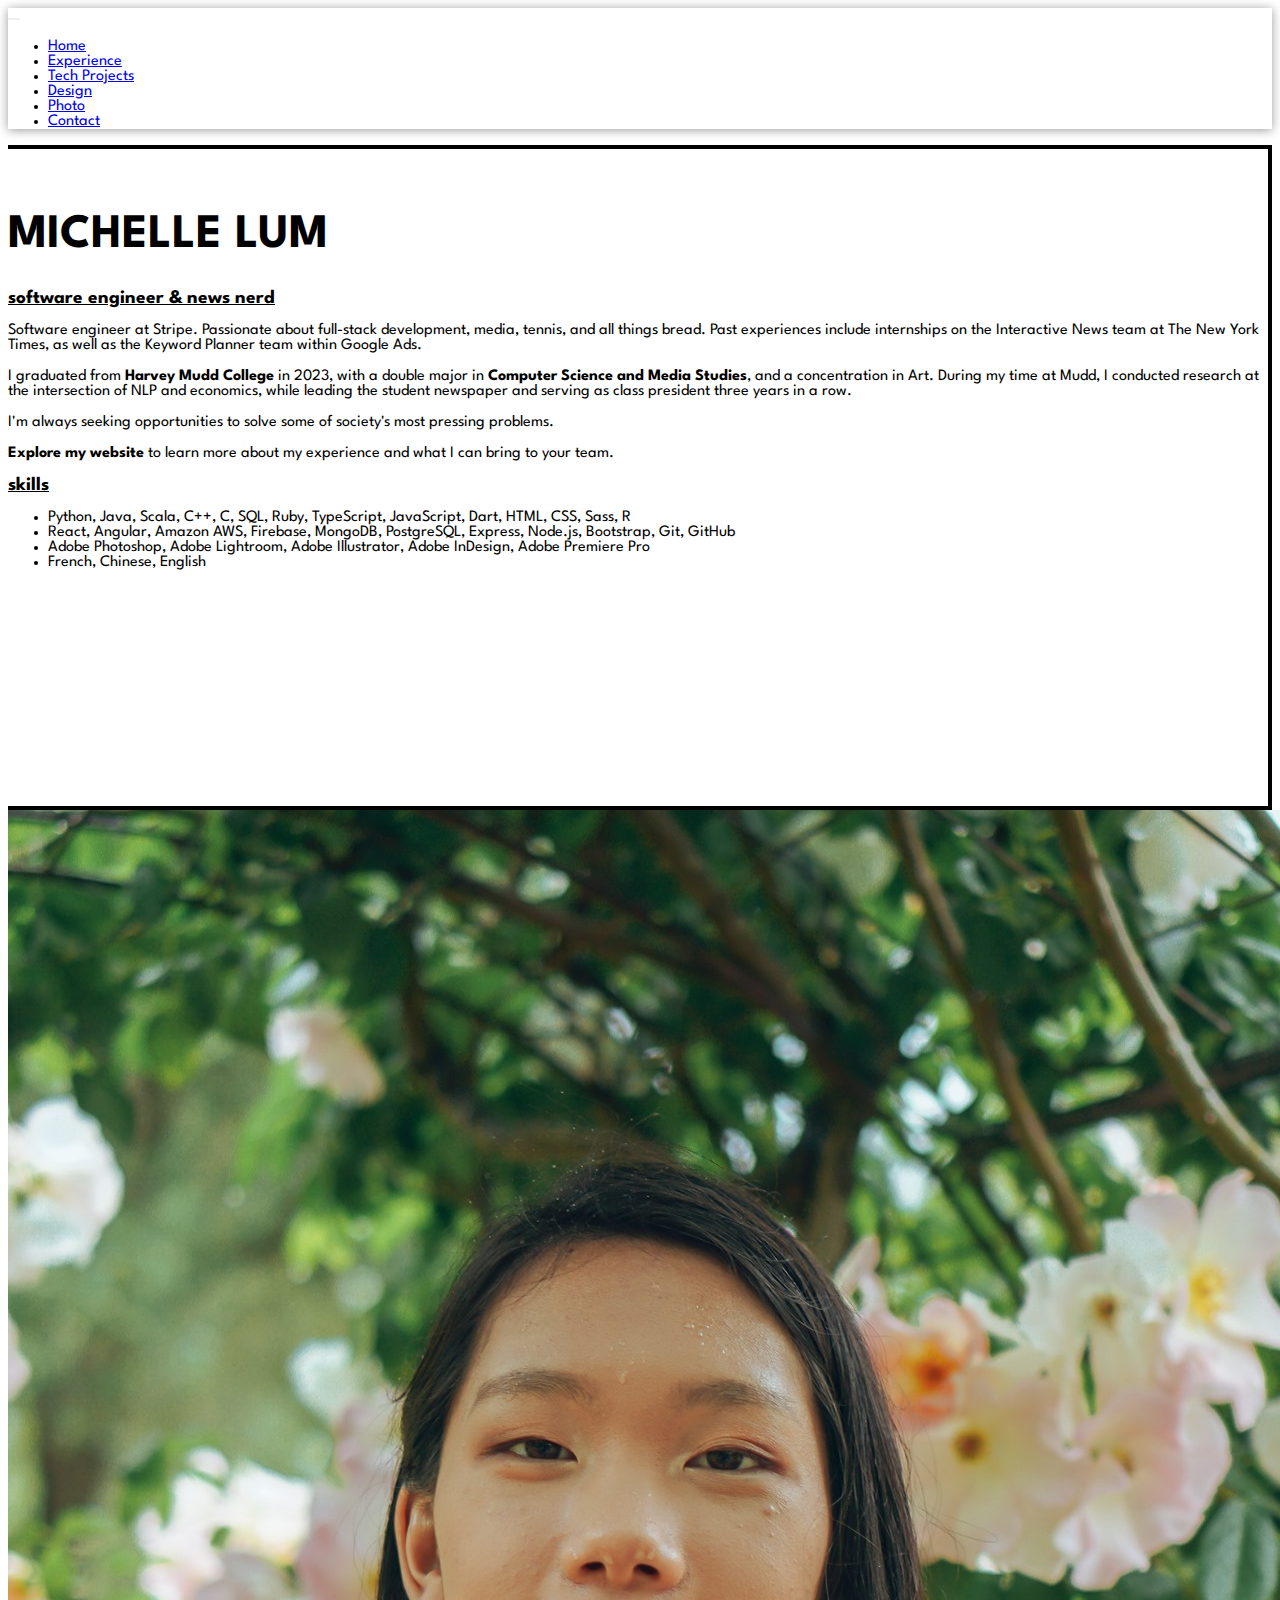
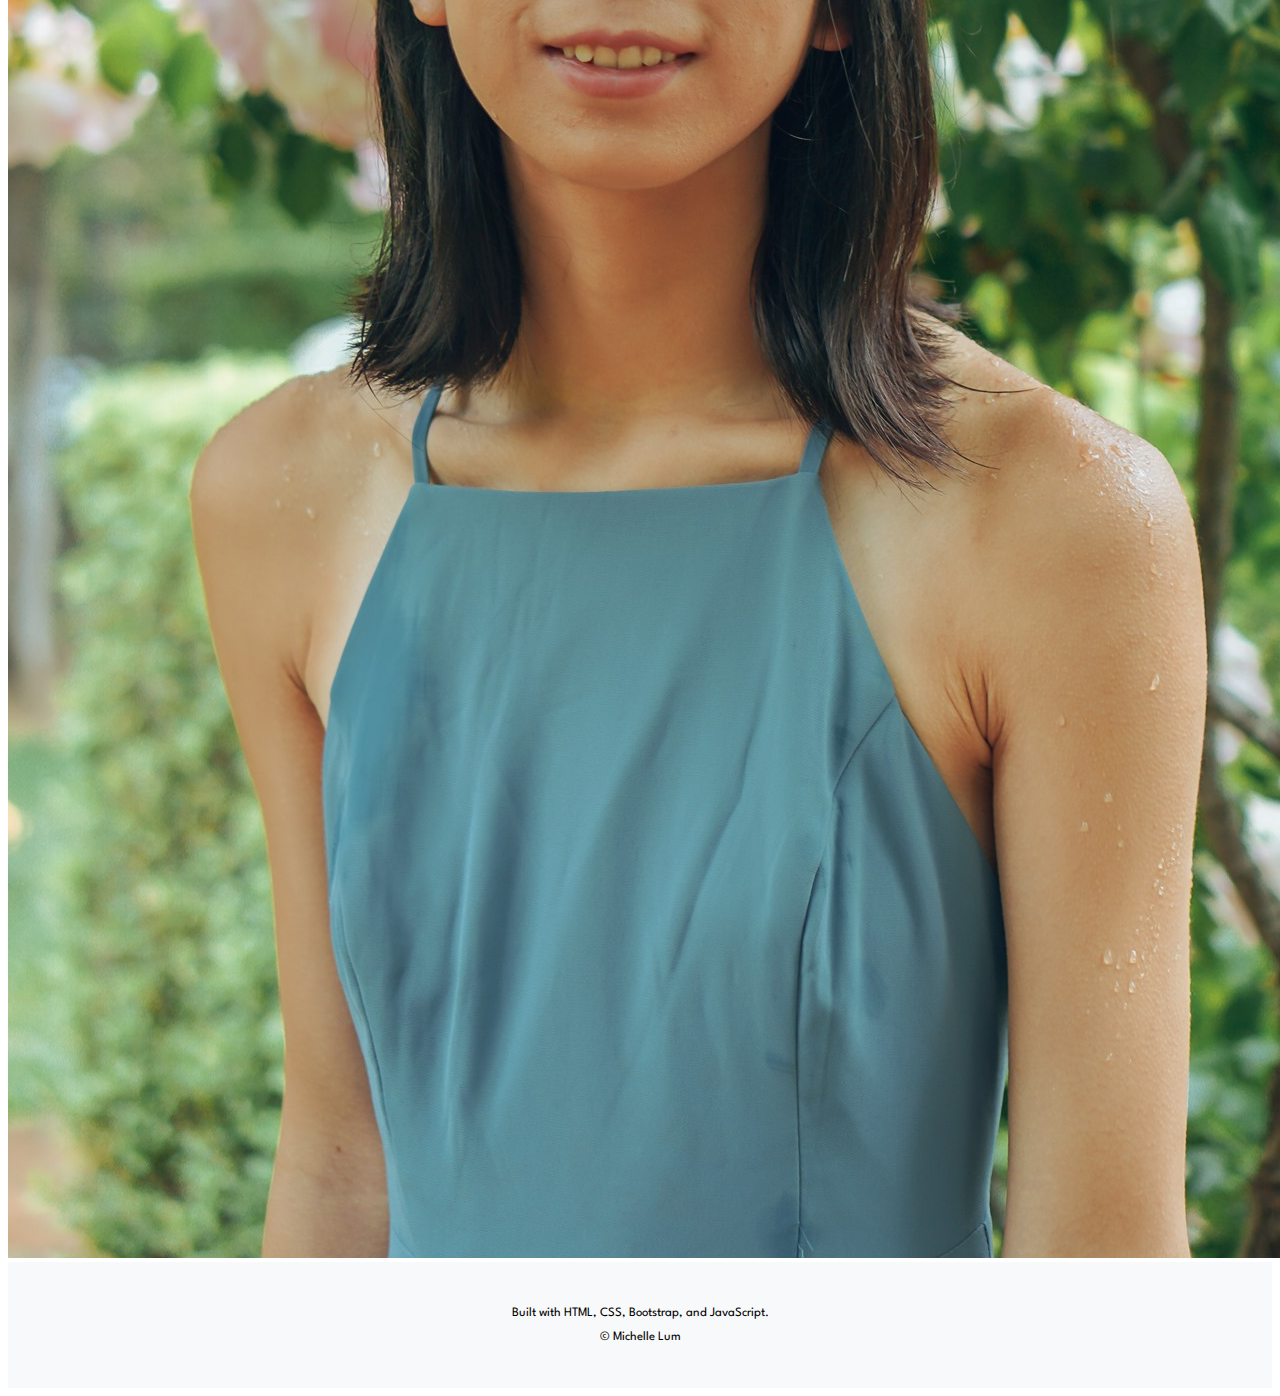
<file: index.html>
<!DOCTYPE html>
<html lang="en">
  <head>
    <!-- Required meta tags -->
    <meta charset="utf-8" />
    <meta name="viewport" content="width=device-width, initial-scale=1" />

    <!-- Bootstrap CSS -->
    <link
      href="https://cdn.jsdelivr.net/npm/bootstrap@5.0.0-beta1/dist/css/bootstrap.min.css"
      rel="stylesheet"
      integrity="sha384-giJF6kkoqNQ00vy+HMDP7azOuL0xtbfIcaT9wjKHr8RbDVddVHyTfAAsrekwKmP1"
      crossorigin="anonymous"
    />

    <!-- Custom CSS -->
    <link href="styles.css" rel="stylesheet" type="text/css" />

    <!-- Spartan Google Font -->
    <link rel="preconnect" href="https://fonts.gstatic.com" />
    <link
      href="https://fonts.googleapis.com/css2?family=Spartan:wght@400;700&display=swap"
      rel="stylesheet"
    />

    <!-- Font Awesome -->
    <link
      rel="stylesheet"
      href="https://use.fontawesome.com/releases/v5.15.1/css/all.css"
      integrity="sha384-vp86vTRFVJgpjF9jiIGPEEqYqlDwgyBgEF109VFjmqGmIY/Y4HV4d3Gp2irVfcrp"
      crossorigin="anonymous"
    />

    <title>Michelle Lum</title>
  </head>

  <body>
    <nav class="navbar navbar-expand-md navbar-light bg-light sticky-top">
      <button
        class="navbar-toggler"
        type="button"
        data-toggle="collapse"
        data-target="#navbarSupportedContent"
        aria-controls="navbarSupportedContent"
        aria-expanded="false"
        aria-label="Toggle navigation"
      >
        <span class="navbar-toggler-icon">
          <!-- <i class="fas fa-bars"></i> -->
        </span>
      </button>

      <div
        class="collapse navbar-collapse justify-content-center"
        id="navbarSupportedContent"
      >
        <ul class="navbar-nav">
          <li class="nav-item active px-3">
            <a class="nav-link" href="#">Home</a>
          </li>
          <li class="nav-item px-3">
            <a class="nav-link" href="experience.html">Experience</a>
          </li>
          <li class="nav-item px-3">
            <a class="nav-link" href="techprojects.html">Tech Projects</a>
          </li>
          <li class="nav-item px-3">
            <a class="nav-link" href="design.html">Design</a>
          </li>
          <li class="nav-item px-3">
            <a class="nav-link" href="photo.html">Photo</a>
          </li>
          <li class="nav-item px-3">
            <a class="nav-link" href="contact.html">Contact</a>
          </li>
        </ul>
      </div>
    </nav>

    <div class="container">
      <div class="row align-items-center">
        <section id="about" class="col-12 col-lg-8 my-4">
          <header class="mt-2">
            <h1>MICHELLE LUM</h1>
            <h2>software engineer & news nerd</h2>
          </header>
          <article id="about-paragraphs">
            <p>
              Software engineer at Stripe. Passionate about full-stack
              development, media, tennis, and all things bread. Past experiences
              include internships on the Interactive News team at The New York
              Times, as well as the Keyword Planner team within Google Ads.
            </p>
            <p>
              I graduated from <strong>Harvey Mudd College</strong> in 2023,
              with a double major in
              <strong>Computer Science and Media Studies</strong>, and a
              concentration in Art. During my time at Mudd, I conducted research
              at the intersection of NLP and economics, while leading the
              student newspaper and serving as class president three years in a
              row.
            </p>
            <p>
              I'm always seeking opportunities to solve some of society's most pressing
              problems.
            </p>
            <p>
              <strong>Explore my website</strong> to learn more about my
              experience and what I can bring to your team.
            </p>
          </article>
          <article id="skills">
            <h2>skills</h2>
            <ul>
              <li>
                Python, Java, Scala, C++, C, SQL, Ruby, TypeScript, JavaScript,
                Dart, HTML, CSS, Sass, R
              </li>
              <li>
                React, Angular, Amazon AWS, Firebase, MongoDB, PostgreSQL,
                Express, Node.js, Bootstrap, Git, GitHub
              </li>
              <li>
                Adobe Photoshop, Adobe Lightroom, Adobe Illustrator, Adobe
                InDesign, Adobe Premiere Pro
              </li>
              <li>French, Chinese, English</li>
            </ul>
          </article>
        </section>
        <div class="col-12 col-lg-4">
          <img
            class="col-8 col-lg-12 mx-auto d-block"
            src="img/home/portrait.jpg"
            alt="Michelle Lum"
          />
        </div>
      </div>
    </div>
    <div class="container-fluid">
      <div class="row">
        <footer class="col-12 text-center">
          <a
            href="https://www.linkedin.com/in/michelle-lum-a4177518a/"
            target="_blank"
          >
            <i class="fab fa-linkedin fa-2x"></i>
          </a>
          <a href="https://github.com/mlum123" target="_blank">
            <i class="fab fa-github fa-2x"></i>
          </a>
          <p>Built with HTML, CSS, Bootstrap, and JavaScript.</p>
          <p>© Michelle Lum</p>
        </footer>
      </div>
    </div>

    <!-- Optional JavaScript; choose one of the two! -->

    <!-- Option 1: Bootstrap Bundle with Popper -->
    <!--
    <script
      src="https://cdn.jsdelivr.net/npm/bootstrap@5.0.0-beta1/dist/js/bootstrap.bundle.min.js"
      integrity="sha384-ygbV9kiqUc6oa4msXn9868pTtWMgiQaeYH7/t7LECLbyPA2x65Kgf80OJFdroafW"
      crossorigin="anonymous"
    ></script>
    -->

    <!-- Option 2: Separate Popper and Bootstrap JS -->
    <!--
    <script src="https://cdn.jsdelivr.net/npm/@popperjs/core@2.5.4/dist/umd/popper.min.js" integrity="sha384-q2kxQ16AaE6UbzuKqyBE9/u/KzioAlnx2maXQHiDX9d4/zp8Ok3f+M7DPm+Ib6IU" crossorigin="anonymous"></script>
    <script src="https://cdn.jsdelivr.net/npm/bootstrap@5.0.0-beta1/dist/js/bootstrap.min.js" integrity="sha384-pQQkAEnwaBkjpqZ8RU1fF1AKtTcHJwFl3pblpTlHXybJjHpMYo79HY3hIi4NKxyj" crossorigin="anonymous"></script>
    -->

    <!-- jQuery, Popper JS, Bootstrap JS -->
    <script
      src="https://code.jquery.com/jquery-3.2.1.slim.min.js"
      integrity="sha384-KJ3o2DKtIkvYIK3UENzmM7KCkRr/rE9/Qpg6aAZGJwFDMVNA/GpGFF93hXpG5KkN"
      crossorigin="anonymous"
    ></script>
    <script
      src="https://cdnjs.cloudflare.com/ajax/libs/popper.js/1.12.9/umd/popper.min.js"
      integrity="sha384-ApNbgh9B+Y1QKtv3Rn7W3mgPxhU9K/ScQsAP7hUibX39j7fakFPskvXusvfa0b4Q"
      crossorigin="anonymous"
    ></script>
    <script
      src="https://maxcdn.bootstrapcdn.com/bootstrap/4.0.0/js/bootstrap.min.js"
      integrity="sha384-JZR6Spejh4U02d8jOt6vLEHfe/JQGiRRSQQxSfFWpi1MquVdAyjUar5+76PVCmYl"
      crossorigin="anonymous"
    ></script>
  </body>
</html>
</file>
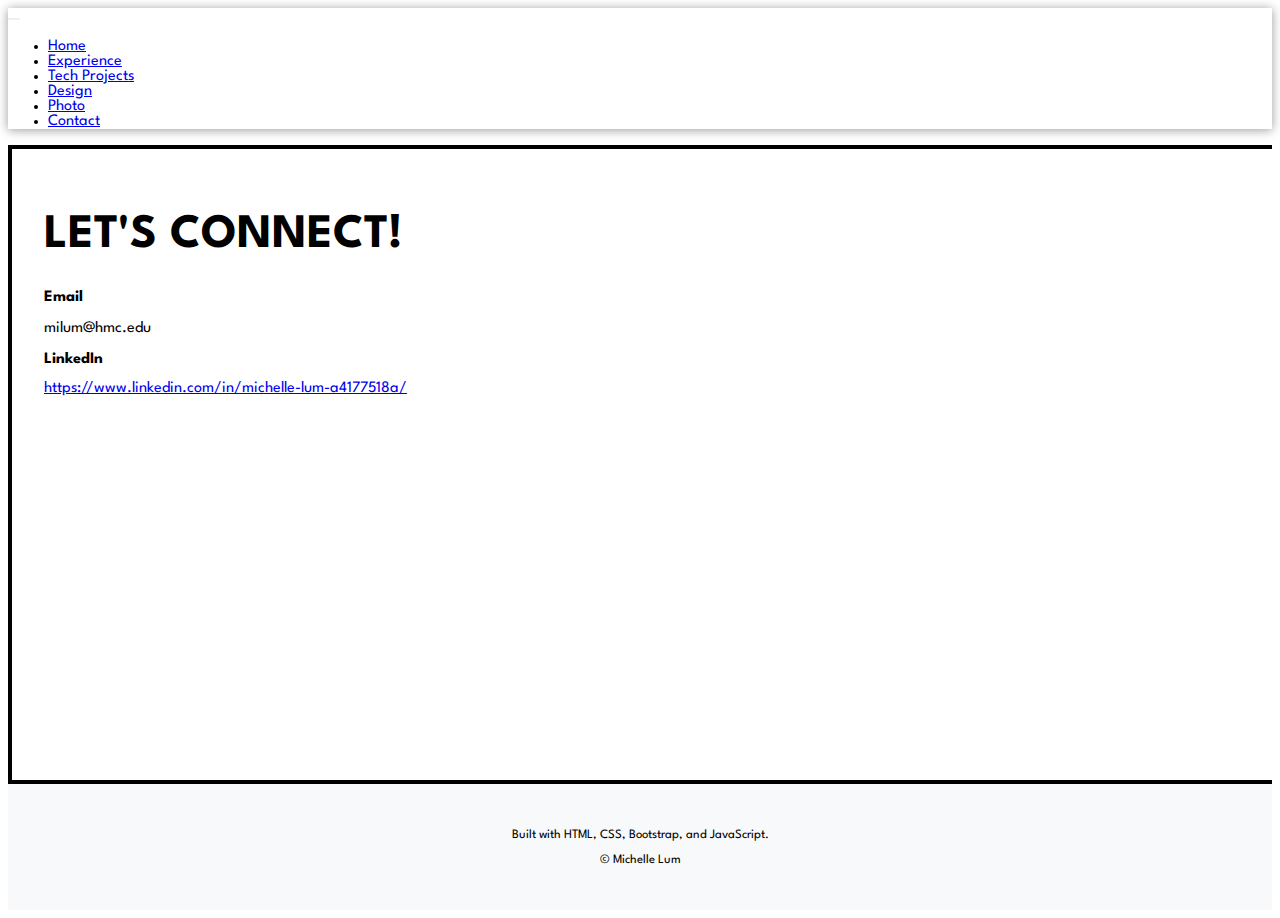
<file: contact.html>
<!DOCTYPE html>
<html lang="en">
  <head>
    <!-- Required meta tags -->
    <meta charset="utf-8" />
    <meta name="viewport" content="width=device-width, initial-scale=1" />

    <!-- Bootstrap CSS -->
    <link
      href="https://cdn.jsdelivr.net/npm/bootstrap@5.0.0-beta1/dist/css/bootstrap.min.css"
      rel="stylesheet"
      integrity="sha384-giJF6kkoqNQ00vy+HMDP7azOuL0xtbfIcaT9wjKHr8RbDVddVHyTfAAsrekwKmP1"
      crossorigin="anonymous"
    />

    <!-- Custom CSS -->
    <link href="styles.css" rel="stylesheet" type="text/css" />

    <!-- Spartan Google Font -->
    <link rel="preconnect" href="https://fonts.gstatic.com" />
    <link
      href="https://fonts.googleapis.com/css2?family=Spartan:wght@400;700&display=swap"
      rel="stylesheet"
    />

    <!-- Font Awesome -->
    <link
      rel="stylesheet"
      href="https://use.fontawesome.com/releases/v5.15.1/css/all.css"
      integrity="sha384-vp86vTRFVJgpjF9jiIGPEEqYqlDwgyBgEF109VFjmqGmIY/Y4HV4d3Gp2irVfcrp"
      crossorigin="anonymous"
    />

    <title>Michelle Lum</title>
  </head>
  <body>
    <nav class="navbar navbar-expand-md navbar-light bg-light sticky-top">
      <button
        class="navbar-toggler"
        type="button"
        data-toggle="collapse"
        data-target="#navbarSupportedContent"
        aria-controls="navbarSupportedContent"
        aria-expanded="false"
        aria-label="Toggle navigation"
      >
        <span class="navbar-toggler-icon">
          <!-- <i class="fas fa-bars"></i> -->
        </span>
      </button>

      <div
        class="collapse navbar-collapse justify-content-center"
        id="navbarSupportedContent"
      >
        <ul class="navbar-nav">
          <li class="nav-item active px-3">
            <a class="nav-link" href="index.html">Home</a>
          </li>
          <li class="nav-item px-3">
            <a class="nav-link" href="experience.html">Experience</a>
          </li>
          <li class="nav-item px-3">
            <a class="nav-link" href="techprojects.html">Tech Projects</a>
          </li>
          <li class="nav-item px-3">
            <a class="nav-link" href="design.html">Design</a>
          </li>
          <li class="nav-item px-3">
            <a class="nav-link" href="photo.html">Photo</a>
          </li>
          <li class="nav-item px-3">
            <a class="nav-link" href="#">Contact</a>
          </li>
        </ul>
      </div>
    </nav>

    <div class="container">
      <div class="row align-items-center">
        <section id="contact" class="col-12 offset-lg-5 col-lg-7 my-5">
          <div class="col-12 my-5">
            <header class="my-4">
              <h1>LET'S CONNECT!</h1>
            </header>
            <article id="contact-info">
              <h2>Email</h2>
              <p>milum@hmc.edu</p>

              <h2>LinkedIn</h2>
              <a href="https://www.linkedin.com/in/michelle-lum-a4177518a/"
                >https://www.linkedin.com/in/michelle-lum-a4177518a/</a
              >
            </article>
          </div>
        </section>
      </div>
    </div>
    <div class="container-fluid">
      <div class="row">
        <footer class="col-12 text-center">
          <a
            href="https://www.linkedin.com/in/michelle-lum-a4177518a/"
            target="_blank"
          >
            <i class="fab fa-linkedin fa-2x"></i>
          </a>
          <a href="https://github.com/mlum123" target="_blank">
            <i class="fab fa-github fa-2x"></i>
          </a>
          <p>Built with HTML, CSS, Bootstrap, and JavaScript.</p>
          <p>© Michelle Lum</p>
        </footer>
      </div>
    </div>

    <!-- Optional JavaScript; choose one of the two! -->

    <!-- Option 1: Bootstrap Bundle with Popper -->
    <!--
    <script
      src="https://cdn.jsdelivr.net/npm/bootstrap@5.0.0-beta1/dist/js/bootstrap.bundle.min.js"
      integrity="sha384-ygbV9kiqUc6oa4msXn9868pTtWMgiQaeYH7/t7LECLbyPA2x65Kgf80OJFdroafW"
      crossorigin="anonymous"
    ></script>
    -->

    <!-- Option 2: Separate Popper and Bootstrap JS -->
    <!--
    <script src="https://cdn.jsdelivr.net/npm/@popperjs/core@2.5.4/dist/umd/popper.min.js" integrity="sha384-q2kxQ16AaE6UbzuKqyBE9/u/KzioAlnx2maXQHiDX9d4/zp8Ok3f+M7DPm+Ib6IU" crossorigin="anonymous"></script>
    <script src="https://cdn.jsdelivr.net/npm/bootstrap@5.0.0-beta1/dist/js/bootstrap.min.js" integrity="sha384-pQQkAEnwaBkjpqZ8RU1fF1AKtTcHJwFl3pblpTlHXybJjHpMYo79HY3hIi4NKxyj" crossorigin="anonymous"></script>
    -->

    <!-- jQuery, Popper JS, Bootstrap JS -->
    <script
      src="https://code.jquery.com/jquery-3.2.1.slim.min.js"
      integrity="sha384-KJ3o2DKtIkvYIK3UENzmM7KCkRr/rE9/Qpg6aAZGJwFDMVNA/GpGFF93hXpG5KkN"
      crossorigin="anonymous"
    ></script>
    <script
      src="https://cdnjs.cloudflare.com/ajax/libs/popper.js/1.12.9/umd/popper.min.js"
      integrity="sha384-ApNbgh9B+Y1QKtv3Rn7W3mgPxhU9K/ScQsAP7hUibX39j7fakFPskvXusvfa0b4Q"
      crossorigin="anonymous"
    ></script>
    <script
      src="https://maxcdn.bootstrapcdn.com/bootstrap/4.0.0/js/bootstrap.min.js"
      integrity="sha384-JZR6Spejh4U02d8jOt6vLEHfe/JQGiRRSQQxSfFWpi1MquVdAyjUar5+76PVCmYl"
      crossorigin="anonymous"
    ></script>
  </body>
</html>
</file>
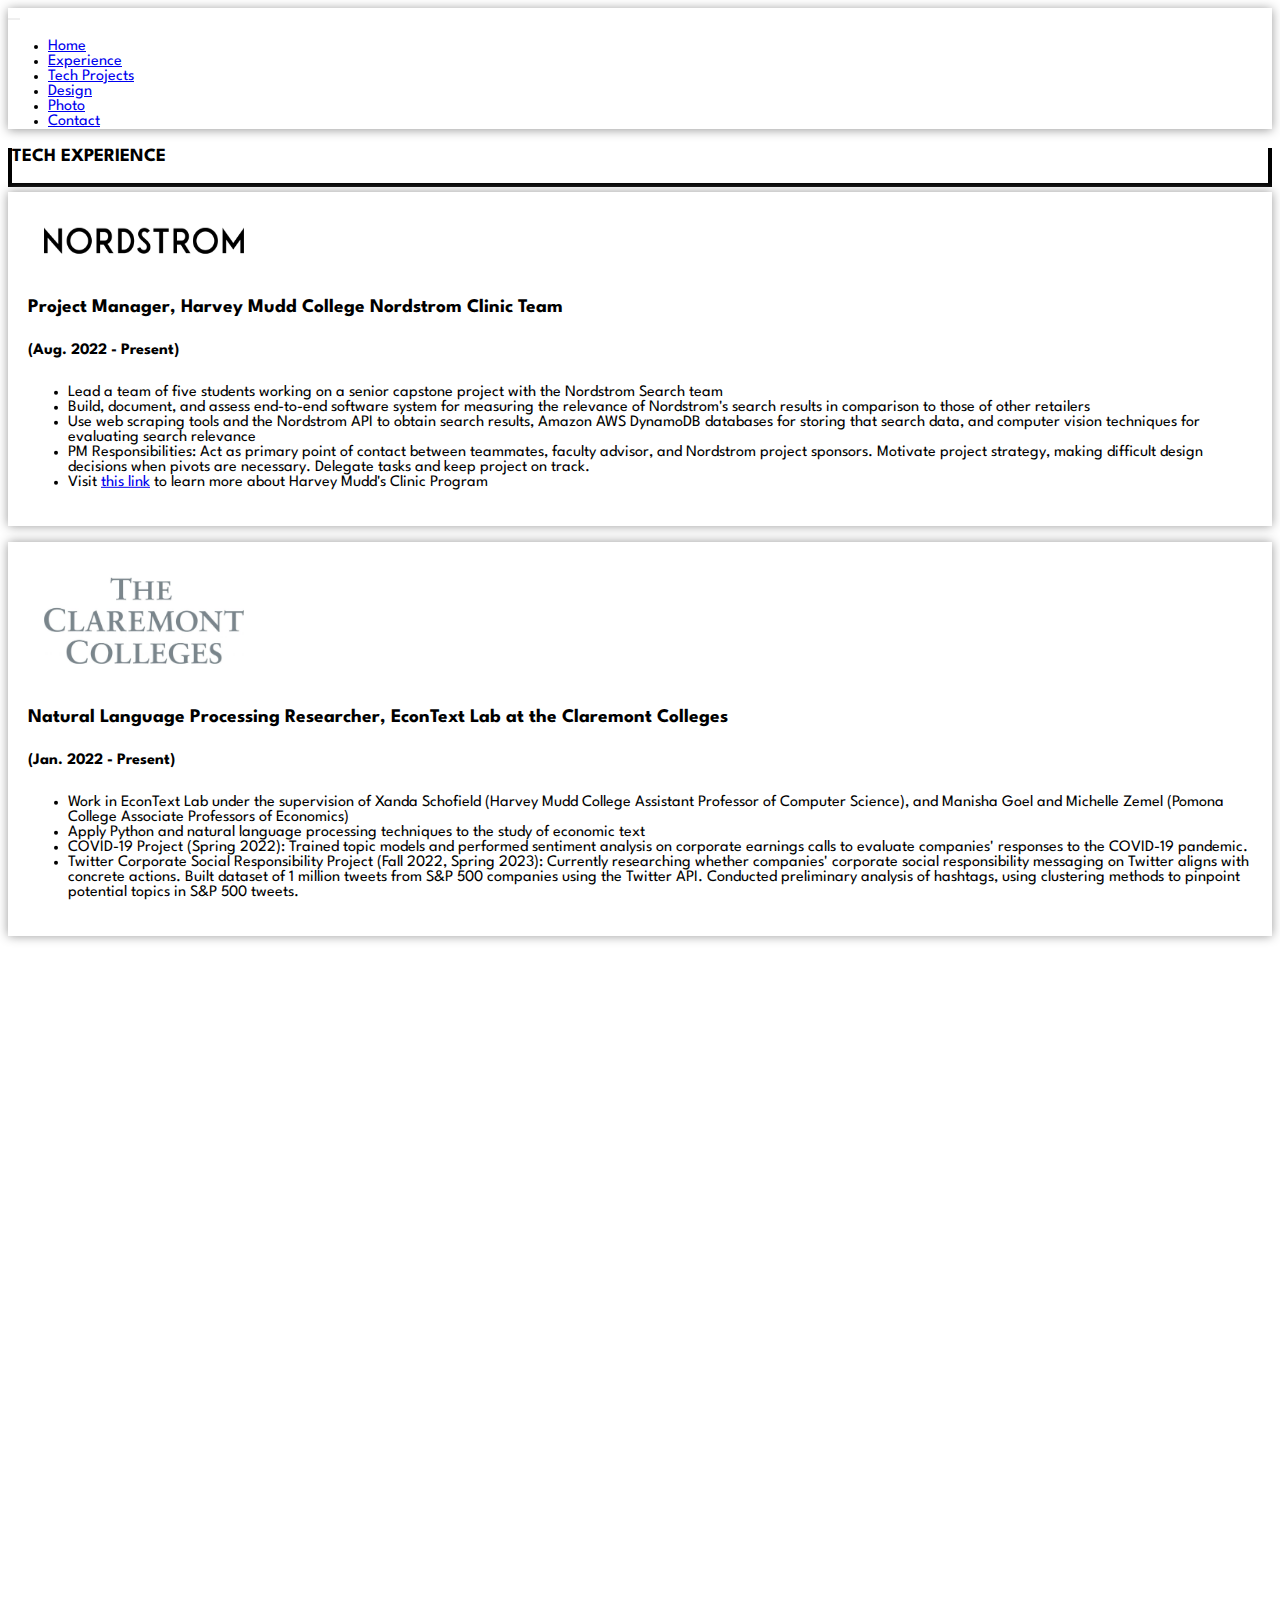
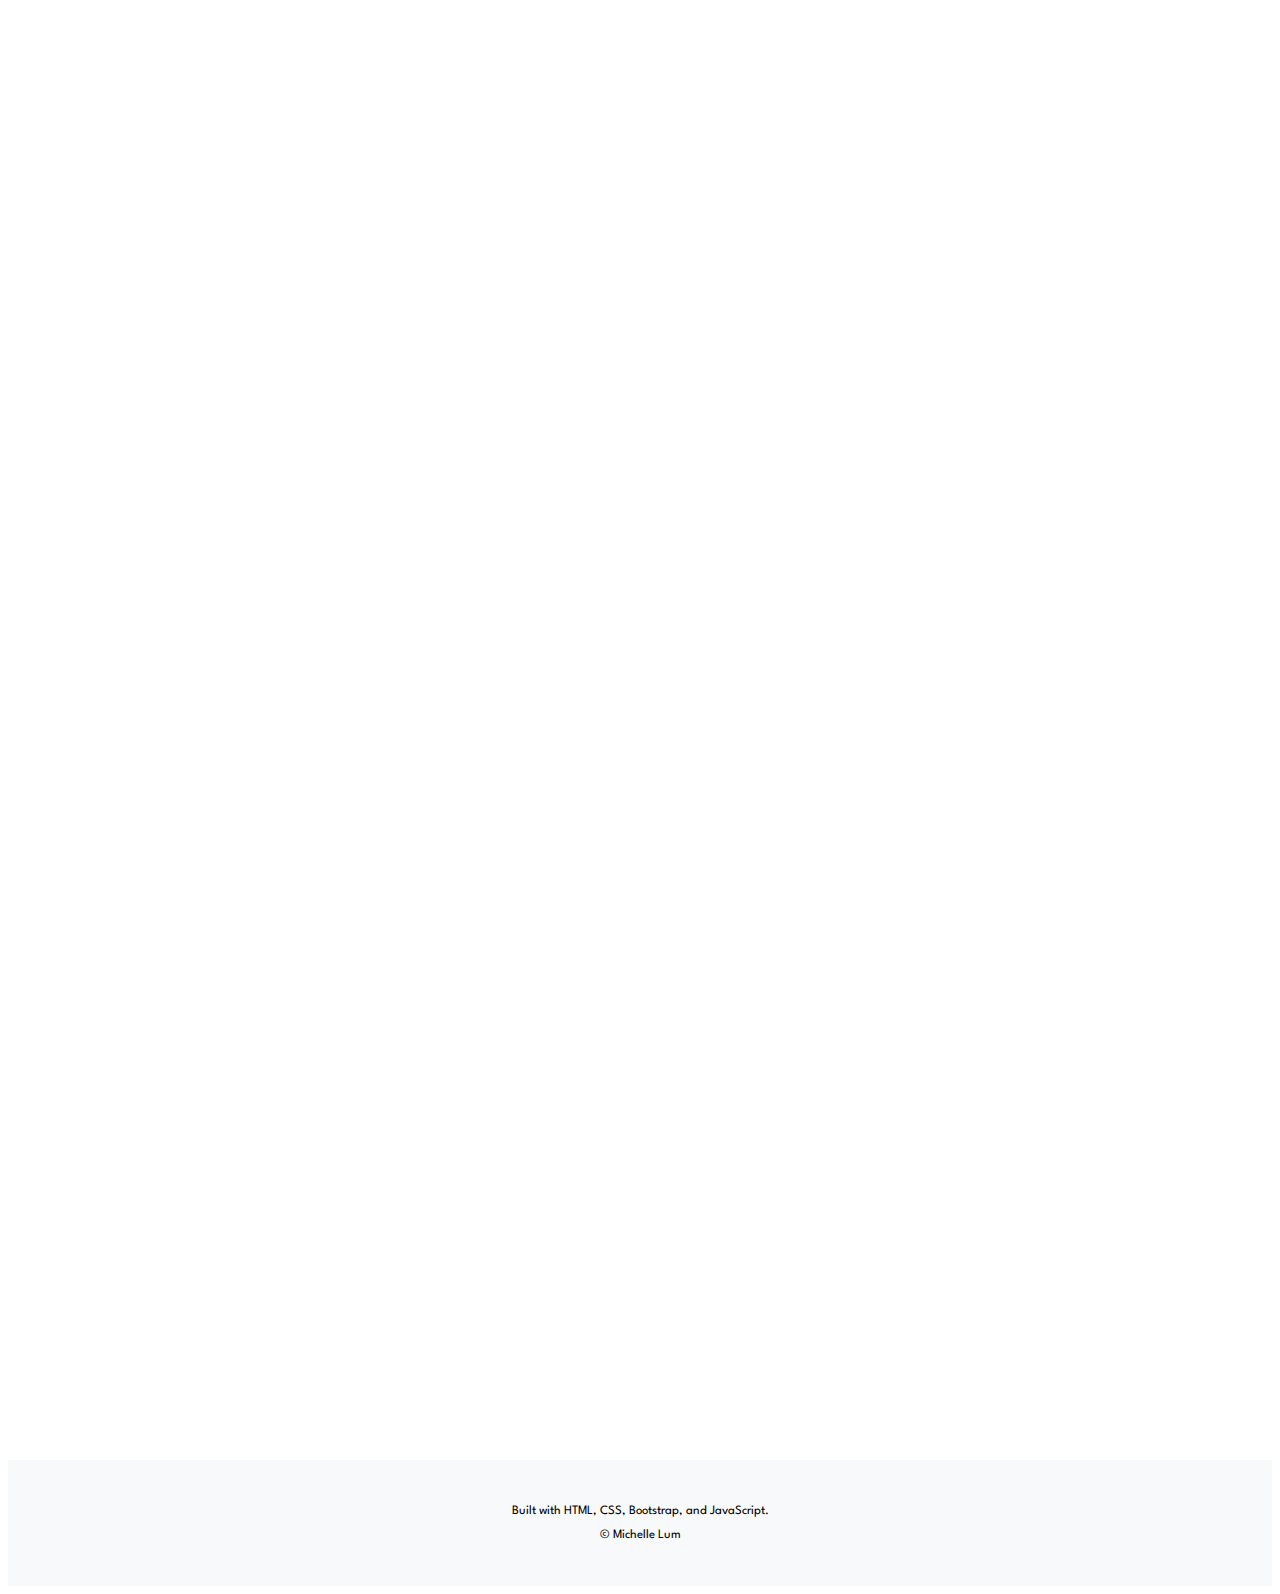
<file: experience.html>
<!DOCTYPE html>
<html lang="en">
  <head>
    <!-- Required meta tags -->
    <meta charset="utf-8" />
    <meta name="viewport" content="width=device-width, initial-scale=1" />

    <!-- Bootstrap CSS -->
    <link
      href="https://cdn.jsdelivr.net/npm/bootstrap@5.0.0-beta1/dist/css/bootstrap.min.css"
      rel="stylesheet"
      integrity="sha384-giJF6kkoqNQ00vy+HMDP7azOuL0xtbfIcaT9wjKHr8RbDVddVHyTfAAsrekwKmP1"
      crossorigin="anonymous"
    />

    <!-- Custom CSS -->
    <link href="styles.css" rel="stylesheet" type="text/css" />

    <!-- Custom JS -->
    <script src="script.js"></script>

    <!-- Spartan Google Font -->
    <link rel="preconnect" href="https://fonts.gstatic.com" />
    <link
      href="https://fonts.googleapis.com/css2?family=Spartan:wght@400;700&display=swap"
      rel="stylesheet"
    />

    <!-- Font Awesome -->
    <link
      rel="stylesheet"
      href="https://use.fontawesome.com/releases/v5.15.1/css/all.css"
      integrity="sha384-vp86vTRFVJgpjF9jiIGPEEqYqlDwgyBgEF109VFjmqGmIY/Y4HV4d3Gp2irVfcrp"
      crossorigin="anonymous"
    />

    <title>Michelle Lum</title>
  </head>
  <body>
    <nav class="navbar navbar-expand-md navbar-light bg-light sticky-top">
      <button
        class="navbar-toggler"
        type="button"
        data-toggle="collapse"
        data-target="#navbarSupportedContent"
        aria-controls="navbarSupportedContent"
        aria-expanded="false"
        aria-label="Toggle navigation"
      >
        <span class="navbar-toggler-icon">
          <!-- <i class="fas fa-bars"></i> -->
        </span>
      </button>

      <div
        class="collapse navbar-collapse justify-content-center"
        id="navbarSupportedContent"
      >
        <ul class="navbar-nav">
          <li class="nav-item active px-3">
            <a class="nav-link" href="index.html">Home</a>
          </li>
          <li class="nav-item px-3">
            <a class="nav-link" href="#">Experience</a>
          </li>
          <li class="nav-item px-3">
            <a class="nav-link" href="techprojects.html">Tech Projects</a>
          </li>
          <li class="nav-item px-3">
            <a class="nav-link" href="design.html">Design</a>
          </li>
          <li class="nav-item px-3">
            <a class="nav-link" href="photo.html">Photo</a>
          </li>
          <li class="nav-item px-3">
            <a class="nav-link" href="contact.html">Contact</a>
          </li>
        </ul>
      </div>
    </nav>

    <div class="container">
      <div class="row">

        <section id="tech-experience">
          <div id="subpage-header">
            <h3 class="col-12 text-center py-5">TECH EXPERIENCE</h3>
          </div>

          <div class="card mx-auto d-block show-on-scroll" id="nordstrom">
            <div class="row align-items-center">
              <div class="col-md-2">
                <a href="https://www.nordstrom.com/" target="_blank"><img
                  src="img/experience/nordstrom.png"
                  class="card-img mx-auto d-block"
                  alt="Nordstrom logo"
                /></a>
              </div>
              <div class="col-md-10">
                <h4 class="text-center">
                  Project Manager, Harvey Mudd College Nordstrom Clinic Team
                </h4>
                <h5 class="mb-3 text-center">(Aug. 2022 - Present)</h5>
                <div class="card-text">
                  <ul>
                    <li>Lead a team of five students working on a senior capstone project with the Nordstrom Search team</li>
                    <li>Build, document, and assess end-to-end software system for measuring the relevance of Nordstrom's search results in comparison to those of other retailers</li>
                    <li>Use web scraping tools and the Nordstrom API to obtain search results, Amazon AWS DynamoDB databases for storing that search data, and computer vision techniques for evaluating search relevance</li>
                    <li>PM Responsibilities: Act as primary point of contact between teammates, faculty advisor, and Nordstrom project sponsors. Motivate project strategy, making difficult design decisions when pivots are necessary. Delegate tasks and keep project on track.</li>
                    <li>Visit <a href="https://www.hmc.edu/clinic/" target="_blank">this link</a> to learn more about Harvey Mudd's Clinic Program</li>
                  </ul>
                </div>
              </div>
            </div>
          </div>

          <div class="card mx-auto d-block show-on-scroll" id="nlp">
            <div class="row align-items-center">
              <div class="col-md-2">
                <a href="https://sites.google.com/g.hmc.edu/econtext/home?authuser=0" target="_blank"><img
                  src="img/experience/5Cs.jpeg"
                  class="card-img mx-auto d-block"
                  alt="Harvey Mudd College logo"
                /></a>
              </div>
              <div class="col-md-10">
                <h4 class="text-center">
                  Natural Language Processing Researcher, EconText Lab at the Claremont Colleges
                </h4>
                <h5 class="mb-3 text-center">(Jan. 2022 - Present)</h5>
                <div class="card-text">
                  <ul>
                    <li>
                      Work in EconText Lab under the supervision of Xanda Schofield (Harvey Mudd College
                      Assistant Professor of Computer Science), and Manisha Goel and Michelle Zemel
                      (Pomona College Associate Professors of Economics)
                    </li>
                    <li>
                      Apply Python and natural language processing techniques to the study of economic text
                    </li>
                    <li>
                      COVID-19 Project (Spring 2022): Trained topic models and performed sentiment analysis on corporate earnings calls to evaluate companies' responses to the COVID-19 pandemic.
                    </li>
                    <li>
                      Twitter Corporate Social Responsibility Project (Fall 2022, Spring 2023): Currently researching whether companies' corporate social responsibility messaging on Twitter aligns with concrete actions. Built dataset of 1 million tweets from S&P 500 companies using the Twitter API. Conducted preliminary analysis of hashtags, using clustering methods to pinpoint potential topics in S&P 500 tweets.
                    </li>
                  </ul>
                </div>
              </div>
            </div>
          </div>

          <div class="card mx-auto d-block show-on-scroll" id="grutoring">
            <div class="row align-items-center">
              <div class="col-md-2">
                <a href="https://www.hmc.edu/" target="_blank"><img
                  src="img/experience/mudd.png"
                  class="card-img mx-auto d-block"
                  alt="Harvey Mudd College logo"
                /></a>
              </div>
              <div class="col-md-10">
                <h4 class="text-center">
                  Computer Science Grader and Tutor, Harvey Mudd College
                </h4>
                <h5 class="mb-3 text-center">(Aug. 2020 - Present)</h5>
                <div class="card-text">
                  <ul>
                    <li>
                      Tutor for Introduction to Computer Science (Fall 2020, Fall 2021, Fall 2022),
                      Data Structures and Program Development (Spring 2021), Programming Languages (Spring 2022, Spring 2023)
                    </li>
                    <li>
                      Guide students in debugging code at weekly tutoring hours
                    </li>
                    <li>
                      Explain best practices and concepts like recursion, binary
                      trees, and hash tables in Python, C++, and Haskell
                    </li>
                    <li>
                      Grade homework assignments, providing feedback on programming style
                    </li>
                  </ul>
                </div>
              </div>
            </div>
          </div>

          <div class="card mx-auto d-block show-on-scroll" id="stripe">
            <div class="row align-items-center">
              <div class="col-md-2">
                <a href="https://stripe.com/" target="_blank"><img
                  src="img/experience/stripe.png"
                  class="card-img mx-auto d-block"
                  alt="Stripe logo"
                /></a>
              </div>
              <div class="col-md-10">
                <h4 class="text-center">
                  Software Engineering Intern, Stripe
                </h4>
                <h5 class="mb-3 text-center">(May - Aug. 2022)</h5>
                <div class="card-text">
                  <ul>
                    <li>On the B2B Platform team, connecting Stripe Invoicing to a new Stripe product!</li>
                    <li>Modified API endpoints, exposed methods over a bridge from Stripe's old tech stack (Stripe Invoicing) to its new service-oriented architecture (the new product), and implemented Kafka event streaming system between the two products</li>
                    <li>Navigated 2 codebases and 2 languages (Ruby and Java), while collaborating with 3 teams across B2B Payments (B2B Platform, Accounts Receivable, and Accounts Payable)</li>
                    <li>Implemented frontend changes in React</li>
                    <li>Wrote design doc detailing product and engineering trade-offs, discussing data synchronization approaches with engineers in the B2B Payments sphere</li>
                  </ul>
                </div>
              </div>
            </div>
          </div>

          <div class="card mx-auto d-block show-on-scroll" id="google">
            <div class="row align-items-center">
              <div class="col-md-2">
                <a href="https://www.google.com/" target="_blank"><img
                  src="img/experience/google.png"
                  class="card-img mx-auto d-block"
                  alt="Google logo"
                /></a>
              </div>
              <div class="col-md-10">
                <h4 class="text-center">
                  Google STEP Intern
                </h4>
                <h5 class="mb-3 text-center">(May - Aug. 2021)</h5>
                <div class="card-text">
                  <ul>
                    <li>
                      Introduced trend data to Google Ads Keyword Planner to help advertisers
                      make keyword selection decisions when planning search campaigns
                    </li>
                    <li>
                      Collaborated with one other STEP intern on full-stack project to update Java
                      backend and AngularDart frontend in order to calculate and display that trend data
                    </li>
                    <li>
                      Authored design doc and led design review to explain project implementation
                      details to 15 engineers from 3 teams spanning the Google Ads stack
                    </li>
                    <li>
                      Communicated with cross-functional partners (PM/UX) to improve usability
                    </li>
                    <li>
                      Moderated an Intern Leadership Speaker Series talk with Vint Cerf, father of
                      the Internet and Google's Chief Internet Evangelist, attended by 300+ interns
                    </li>
                  </ul>
                </div>
              </div>
            </div>
          </div>

          <div class="card mx-auto d-block show-on-scroll" id="centrify">
            <div class="row align-items-center">
              <div class="col-md-2">
                <a href="https://www.centrify.com/" target="_blank"><img
                  src="img/experience/centrify.png"
                  class="card-img mx-auto d-block"
                  alt="Centrify Corporation logo"
                /></a>
              </div>
              <div class="col-md-10">
                <h4 class="text-center">
                  Software Development Intern, Centrify Corporation
                </h4>
                <h5 class="mb-3 text-center">(June - Aug. 2019)</h5>
                <div class="card-text">
                  <ul>
                    <li>
                      Software Development Intern for Centrify Corporation, a computer security company focusing on privileged access management (PAM) and multi-factor authentication (MFA)
                    </li>
                    <li>
                      Increased code coverage of Go unit tests, introducing mocks to test suites
                    </li>
                    <li>
                      Refactored code to use interfaces
                    </li>
                    <li>
                      Fixed bugs in system; used JIRA issue tracking software and Perforce version control software
                    </li>
                  </ul>
                </div>
              </div>
            </div>
          </div>

          <div class="card mx-auto d-block show-on-scroll" id="ssp">
            <div class="row align-items-center">
              <div class="col-md-2">
                <a href="https://summerscience.org/" target="_blank"><img
                  src="img/experience/ssp_square.jpg"
                  class="card-img mx-auto d-block"
                  alt="Summer Science Program logo"
                /></a>
              </div>
              <div class="col-md-10">
                <h4 class="text-center">
                  Astrophysics Researcher, Summer Science Program
                </h4>
                <h5 class="mb-3 text-center">(June - July 2018)</h5>
                <div class="card-text">
                  <ul>
                    <li>
                      Observed near-Earth asteroid 2002 UX at Etscorn Observatory, using Celestron-14 telescope
                    </li>
                    <li>
                      Determined and visualized the asteroid's orbit using Python and the Method of Gauss
                    <li>
                      Improved calculations with differential correction, and calculated uncertainties with Monte Carlo sampling
                    </li>
                    <li>
                      Used Swift software to perform orbital integration and run simulations showing potential collisions with Earth, Sun, Venus, Mars
                    </li>
                    <li>
                      Published data on 2002 UX in Minor Planet Center Supplement: Lum M., Noel A., & Valadez C. 2018, “New Observations of Near-Earth Asteroid 283729 (2002 UX),” M.P.S. 906049
                    </li>
                  </ul>
                </div>
              </div>
            </div>
          </div>     
        </div>
      </section>

      <section id="journalism-experience">
        <div id="journalism-experience-header">
          <h3 class="col-12 text-center mt-5 pb-3">JOURNALISM</h3>
        </div>

        <div class="card mx-auto d-block show-on-scroll" id="muddraker">
          <div class="row align-items-center">
            <div class="col-md-2">
              <a href="https://themuddraker.org/" target="_blank"><img
                src="img/experience/muddraker.jpg"
                class="card-img mx-auto d-block"
                alt="The Muddraker logo"
              /></a>
            </div>
            <div class="col-md-10">
              <h4 class="text-center">
                Editor-in-Chief, The Muddraker
              </h4>
              <h5 class="mb-3 text-center">(Sept. 2019 - Present)</h5>
              <div class="card-text">
                <ul>
                  <li>
                    Editor-in-Chief of The Muddraker, the student newspaper of Harvey Mudd College
                  </li>
                  <li>
                    Lead a staff of 40 editors, writers, designers, and photographers
                  </li>
                  <li>
                    Teach staffers to interview, write, and design using Adobe Photoshop, Adobe Illustrator, and Adobe InDesign; foster community by organizing social events
                  </li>
                  <li>
                    Revived club after 1.5 years of online school due to COVID-19, growing Editorial Board from 7 leaders to 16
                  </li>
                  <li>
                    Spearheaded redesign of new website at <a href="https://themuddraker.org/" target="_blank">themuddraker.org</a>, revamping of online platforms and social media presence
                  </li>
                  <li>
                    Finished an entire issue, designing 10 pages in 3 days, before leaving campus in March 2020, when we were told to go home due to COVID-19
                  </li>
                  <li>
                    Wrote 5+ articles, covering sensitive topics like obituaries and coronavirus; designed 10+ spreads; and took photos
                  </li>
                  <li>
                    Read <a href="https://themuddraker.org/2022/10/01/prank-culture-revived-behind-the-scenes-of-this-years-biggest-pranks/" target="_blank">my article</a> about the revival of Harvey Mudd's prank culture in <a href="https://themuddraker.files.wordpress.com/2022/06/themuddrakermay2022-1.pdf" target="_blank">our May 2022 issue</a> (pg. 8-9)
                  </li>
                  <li>
                    Or about an 81-year-old auditor in my first CS class at Harvey Mudd in <a href="https://themuddraker.files.wordpress.com/2020/08/issue2_2019_bwc.pdf" target="_blank">our December 2019 issue</a> (pg. 5)
                  </li>
                  <li>
                    Visit The Muddraker online <a href="https://themuddraker.org/" target="_blank">here</a>
                  </li>
                </ul>
              </div>
            </div>
          </div>
        </div>

        <div class="card mx-auto d-block show-on-scroll" id="humansofmudd">
          <div class="row align-items-center">
            <div class="col-md-2">
              <a href="https://humansofmudd.wordpress.com/" target="_blank"><img
                src="img/experience/humansofmudd.jpg"
                class="card-img mx-auto d-block"
                alt="Humans of Mudd logo"
              /></a>
            </div>
            <div class="col-md-10">
              <h4 class="text-center">
                Creator, Humans of Mudd
              </h4>
              <h5 class="mb-3 text-center">(Feb. 2020 - Present)</h5>
              <div class="card-text">
                <ul>
                  <li>
                    Created a Humans of New York-style page to highlight individuals in the Harvey Mudd College community
                  </li>
                  <li>
                    Conducted 40+ interviews, took photos, and created social media graphics for the project
                  </li>
                  <li>
                    Check out my project: <a href="https://humansofmudd.wordpress.com/" target="_blank">website</a>, <a href="https://www.facebook.com/humansofmudd" target="_blank">Facebook — Humans of Mudd</a>, and <a href="https://www.instagram.com/humansofmudd/" target="_blank">Instagram — @humansofmudd</a>
                  </li>
                  <li>
                    <a href="https://tsl.news/humans-of-mudd/" target="_blank">Read</a> about it in the Claremont Colleges student newspaper
                  </li>
                  <li>
                    Was also <a href="https://magazine.hmc.edu/spring-2021/humans-of-mudd/" target="_blank">featured</a> in the Mudd Magazine published by the Harvey Mudd College Communications Office
                  </li>
                </ul>
              </div>
            </div>
          </div>
        </div>

        <div class="card mx-auto d-block show-on-scroll" id="tsl">
          <div class="row align-items-center">
            <div class="col-md-2">
              <a href="https://tsl.news/" target="_blank"><img
                src="img/experience/tsl.jpg"
                class="card-img mx-auto d-block"
                alt="The Student Life logo"
              /></a>
            </div>
            <div class="col-md-10">
              <h4 class="text-center">
                News and Opinions Editor, The Student Life
              </h4>
              <h5 class="mb-3 text-center">(Sept. 2019 - Oct. 2020)</h5>
              <div class="card-text">
                <ul>
                  <li>
                    News and Opinions Editor for The Student Life newspaper of all seven Claremont colleges
                  </li>
                  <li>
                    Wrote 10 news articles and 15+ opinions pieces (many with 2000+ views), managed 15 staffers, edited and provided feedback on articles
                  </li>
                  <li>
                    Covered breaking news and coronavirus, including college reopening plans
                  </li>
                  <li>
                    Solicited guest op-eds from the Claremont community
                  </li>
                  <li>
                    Scripps College began implementing Duo multi-factor authentication software after I wrote an article about the benefits of multi-factor authentication, and cited my article in its decision
                  </li>
                  <li>
                    Read my stories for The Student Life <a href="https://tsl.news/author/michelle-lum/" target="_blank">here</a>
                  </li>
                </ul>
              </div>
            </div>
          </div>
        </div>

        <div class="card mx-auto d-block show-on-scroll" id="epic">
          <div class="row align-items-center">
            <div class="col-md-2">
              <a href="https://lhsepic.com/" target="_blank"><img
                src="img/experience/epic.jpg"
                class="card-img mx-auto d-block"
                alt="the Epic logo"
              /></a>
            </div>
            <div class="col-md-10">
              <h4 class="text-center">
                Editor-in-Chief, the Epic
              </h4>
              <h5 class="mb-3 text-center">(Aug. 2016 - June 2019)</h5>
              <div class="card-text">
                <ul>
                  <li>
                    Editor-in-Chief of the Epic, the student newspaper of Lynbrook High School
                  </li>
                  <li>
                    Oversaw 38 journalists, 5 sections (news, opinion, features, in-depth, sports) in print and online
                  </li>
                  <li>
                    Edited 20+ articles per issue; taught staffers to write and use graphic design software
                  </li>
                  <li>
                    Wrote 20+ articles, created layouts using Adobe Photoshop and Adobe InDesign
                  </li>
                  <li>
                    Silver Crown Award from Columbia Scholastic Press Association (CSPA) (awarded in 2020 for 2018-2019 publications)
                  </li>
                  <li>
                    1st Award from American Scholastic Press Association (ASPA) (2017, 2018)
                  </li>
                  <li>
                    1st Place with Special Merit from ASPA (2019)
                  </li>
                  <li>
                    View my portfolio of work for the Epic <a href="https://michelleklum.weebly.com/" target="_blank">here</a>
                  </li>
                  <li>
                    Read a selection of my stories for the Epic online <a href="https://lhsepic.com/staff_profile/michelle-lum/" target="_blank">here</a>
                  </li>
                  <li>
                    See past issues of the Epic <a href="https://issuu.com/theepic" target="_blank">here</a>
                  </li>
                </ul>
              </div>
            </div>
          </div>
        </div>
      </section>

      <section id="on-campus">
        <div id="on-campus-header">
          <h3 class="col-12 text-center mt-5 pb-3">ON CAMPUS</h3>
        </div>

        <div class="card mx-auto d-block show-on-scroll" id="classpres">
          <div class="row align-items-center">
            <div class="col-md-2">
              <a href="https://www.hmc.edu/ashmc/" target="_blank"><img
                src="img/experience/ashmc.jpg"
                class="card-img mx-auto d-block"
                alt="Associated Students of Harvey Mudd College logo"
              /></a>
            </div>
            <div class="col-md-10">
              <h4 class="text-center">
                Class of 2023 President, Associated Students of Harvey Mudd College
              </h4>
              <h5 class="mb-3 text-center">(Oct. 2019 - May 2022)</h5>
              <div class="card-text">
                <ul>
                  <li>
                    Served as Class of 2023 President for three years
                  </li>
                  <li>
                    Represented the Harvey Mudd College Class of 2023 at weekly ASHMC Senate meetings, making decisions on behalf of my constituency
                  </li>
                  <li>
                    Organized events to create class unity, and integrated the Class of 2023 into the Claremont community
                  </li>
                </ul>
              </div>
            </div>
          </div>
        </div>

        <div class="card mx-auto d-block show-on-scroll" id="communicationsphotographer">
          <div class="row align-items-center">
            <div class="col-md-2">
              <a href="https://www.hmc.edu/communications/" target="_blank"><img
                src="img/experience/mudd.png"
                class="card-img mx-auto d-block"
                alt="Harvey Mudd College logo"
              /></a>
            </div>
            <div class="col-md-10">
              <h4 class="text-center">
                Photographer, Harvey Mudd College Office of Communications
              </h4>
              <h5 class="mb-3 text-center">(Jan. 2022 - Present)</h5>
              <div class="card-text">
                <ul>
                  <li>
                    Document student life for Harvey Mudd Communications Office publications such as the Mudd Magazine, as well as Harvey Mudd social media accounts
                  </li>
                </ul>
              </div>
            </div>
          </div>
        </div>

        <div class="card mx-auto d-block show-on-scroll" id="tourguide">
          <div class="row align-items-center">
            <div class="col-md-2">
              <a href="https://www.hmc.edu/admission/" target="_blank"><img
                src="img/experience/mudd.png"
                class="card-img mx-auto d-block"
                alt="Harvey Mudd College logo"
              /></a>
            </div>
            <div class="col-md-10">
              <h4 class="text-center">
                Tour Guide, Harvey Mudd College Office of Admission
              </h4>
              <h5 class="mb-3 text-center">(Jan. 2020 - Dec. 2021)</h5>
              <div class="card-text">
                <ul>
                  <li>
                    Gave weekly tours to prospective students and families, highlighting academic and
                    residential life
                  </li>
                  <li>
                    Participated on Q&A panels with prospective students; wrote blogs for the Office of Admission
                  </li>
                </ul>
              </div>
            </div>
          </div>
        </div>

        <div class="card mx-auto d-block show-on-scroll" id="wacm">
          <div class="row align-items-center">
            <div class="col-md-2">
              <img
                src="img/experience/wacm.jpg"
                class="card-img mx-auto d-block"
                alt="Women in Computer Science logo"
              />
            </div>
            <div class="col-md-10">
              <h4 class="text-center">
                Women in Computer Science Officer, the Claremont Colleges
              </h4>
              <h5 class="mb-3 text-center">(Sept. 2019 - Sept. 2020)</h5>
              <div class="card-text">
                <ul>
                  <li>
                    Helped 500 women find opportunities in computer science
                  </li>
                  <li>
                    Organized information sessions with companies, socials with professors, and workshops
                  </li>
                  <li>
                    Hosted HackerRank and Technical Interview Workshop with 40+ attendees
                  </li>
                </ul>
              </div>
            </div>
          </div>
        </div>

        <div class="card mx-auto d-block show-on-scroll" id="lynbrook">
          <div class="row align-items-center">
            <div class="col-md-2">
              <a href="https://lhs.fuhsd.org/" target="_blank"><img
                src="img/experience/lynbrook.png"
                class="card-img mx-auto d-block"
                alt="Lynbrook High School logo"
              /></a>
            </div>
            <div class="col-md-10">
              <h4 class="text-center">
                Lynbrook High School
              </h4>
              <h5 class="mb-3 text-center">(Aug. 2015 - June 2019)</h5>
              <div class="card-text">
                <ul>
                  <li>
                    Editor-in-Chief of the Epic student newspaper
                  </li>
                  <li>
                    Vice President of French Honor Society
                  </li>
                  <li>
                    Director of Written Events for DECA Business Club (3rd Place in Operations Research at States, qualified for Internationals)
                  </li>
                  <li>
                    President of Society of Psychology & Sociology
                  </li>
                  <li>
                    Captain of Varsity Tennis Team (Scholar Athlete Award, 2015-2018) (MVP, 2016)
                  </li>
                  <li>
                    Science Olympiad
                  </li>
                </ul>
              </div>
            </div>
          </div>
        </div>
      </section>
    </div>
    
    <div class="container-fluid">
      <div class="row">
        <footer class="col-12 text-center">
          <a
            href="https://www.linkedin.com/in/michelle-lum-a4177518a/"
            target="_blank"
          >
            <i class="fab fa-linkedin fa-2x"></i>
          </a>
          <a href="https://github.com/mlum123" target="_blank">
            <i class="fab fa-github fa-2x"></i>
          </a>
          <p>Built with HTML, CSS, Bootstrap, and JavaScript.</p>
          <p>© Michelle Lum</p>
        </footer>
      </div>
    </div>

    <!-- Optional JavaScript; choose one of the two! -->

    <!-- Option 1: Bootstrap Bundle with Popper -->
    <!--
    <script
      src="https://cdn.jsdelivr.net/npm/bootstrap@5.0.0-beta1/dist/js/bootstrap.bundle.min.js"
      integrity="sha384-ygbV9kiqUc6oa4msXn9868pTtWMgiQaeYH7/t7LECLbyPA2x65Kgf80OJFdroafW"
      crossorigin="anonymous"
    ></script>
    -->

    <!-- Option 2: Separate Popper and Bootstrap JS -->
    <!--
    <script src="https://cdn.jsdelivr.net/npm/@popperjs/core@2.5.4/dist/umd/popper.min.js" integrity="sha384-q2kxQ16AaE6UbzuKqyBE9/u/KzioAlnx2maXQHiDX9d4/zp8Ok3f+M7DPm+Ib6IU" crossorigin="anonymous"></script>
    <script src="https://cdn.jsdelivr.net/npm/bootstrap@5.0.0-beta1/dist/js/bootstrap.min.js" integrity="sha384-pQQkAEnwaBkjpqZ8RU1fF1AKtTcHJwFl3pblpTlHXybJjHpMYo79HY3hIi4NKxyj" crossorigin="anonymous"></script>
    -->

    <!-- jQuery, Popper JS, Bootstrap JS -->
    <script
      src="https://code.jquery.com/jquery-3.2.1.slim.min.js"
      integrity="sha384-KJ3o2DKtIkvYIK3UENzmM7KCkRr/rE9/Qpg6aAZGJwFDMVNA/GpGFF93hXpG5KkN"
      crossorigin="anonymous"
    ></script>
    <script
      src="https://cdnjs.cloudflare.com/ajax/libs/popper.js/1.12.9/umd/popper.min.js"
      integrity="sha384-ApNbgh9B+Y1QKtv3Rn7W3mgPxhU9K/ScQsAP7hUibX39j7fakFPskvXusvfa0b4Q"
      crossorigin="anonymous"
    ></script>
    <script
      src="https://maxcdn.bootstrapcdn.com/bootstrap/4.0.0/js/bootstrap.min.js"
      integrity="sha384-JZR6Spejh4U02d8jOt6vLEHfe/JQGiRRSQQxSfFWpi1MquVdAyjUar5+76PVCmYl"
      crossorigin="anonymous"
    ></script>

  </body>
</html>
</file>
<file: styles.css>
body {
  font-family: "Spartan", Calibri, sans-serif;
}

p {
  font-size: 1rem;
}

/* Header Styling for all sub-pages */
#subpage-header {
  border: 4px black;
  border-style: none solid solid solid;
}

h3 {
  font-weight: bold;
}

h4 {
  font-size: 1.2rem;
  font-weight: bold;
}

h5 {
  font-size: 1rem;
}

/* Nav Bar Styling */
.navbar-toggler,
.navbar-toggler-icon,
.navbar-toggler:focus,
.navbar-toggler:active,
.navbar-toggler-icon:focus {
  outline: none;
  box-shadow: none;
  border: 0px;
}

nav {
  box-shadow: 0px 1px 10px #999;
}

a:hover {
  font-weight: bold;
}

/* Footer Styling */
footer {
  background-color: #f8f9fa;
  padding: 2rem;
}

footer p {
  font-size: 0.8rem;
  text-align: center;
}

footer i {
  color: black;
  margin-bottom: 2rem;
}

/* Home Page Styling */
h1 {
  font-weight: bold;
  font-size: 3rem;
}

#about h2 {
  font-size: 1.2rem;
  text-decoration: underline;
}

#about {
  border: 4px black;
  border-style: solid solid solid none;
  padding-top: 2rem;
  padding-bottom: 0.8rem;
}

@media only screen and (max-width: 768px) {
  #about {
    border: none;
  }
}

/* section styling to avoid white space under footer on home page */
#about {
  min-height: 68vh;
}

/* Experience Page Styling */
#journalism-experience-header,
#on-campus-header {
  margin-top: 2rem;
  border: 4px black;
  border-style: solid solid none solid;
}

#tech-experience .card,
#journalism-experience .card,
#on-campus .card {
  margin: 1rem 0;
  padding: 1.25rem;
  box-shadow: 0px 0.5px 10px #999;
  transition: all 0.8s ease-in;
}

#tech-experience .card img,
#journalism-experience .card img,
#on-campus .card img {
  max-width: 200px;
  margin: 1rem;
}

.not-visible {
  opacity: 0;
}

.is-visible {
  opacity: 1;
  transform: translateY(-0.7em);
}

/* Tech Projects Page Styling */
#tech-projects .card-wrapper {
  margin: 1rem 0;
}

#tech-projects .card {
  margin: 0 1rem;
  padding: 1.25rem;
  box-shadow: 0px 0.5px 10px #999;
  transition: all 0.2s ease-in-out;
}

#tech-projects .card-group {
  margin: 2rem 0;
}

#tech-projects .card-img-top {
  margin-bottom: 1rem;
}

.modal-img,
#tech-projects video {
  max-width: 550px;
  margin: 1.5rem 0;
}

@media only screen and (min-width: 769px) and (max-width: 992px) {
  .modal-img,
  #tech-projects video {
    max-width: 400px;
  }
}

@media only screen and (max-width: 768px) {
  .modal-img,
  #tech-projects video {
    max-width: 320px;
  }
}

.close,
.close:focus,
.close:active,
.close:focus {
  outline: none;
  box-shadow: none;
  border: 0px;
  background-color: white;
}

#tech-projects h5 {
  font-size: 0.9rem;
}

.btn {
  font-style: italic;
}

.btn:hover {
  font-weight: bold;
}

/* Design Page Styling */
#design .card {
  margin: 1rem 0;
  padding: 1.25rem;
  box-shadow: 0px 0.5px 10px #999;
  transition: all 0.8s ease-in;
}

#design .card-img {
  margin: 1rem;
}

#design p {
  font-style: italic;
  font-size: 0.9rem;
}

#epicdesign .vert-img,
#promodesign .vert-img {
  max-width: 220px;
}

#promodesign .sq-img {
  max-width: 300px;
}

#promodesign .hor-img {
  max-width: 350px;
}

/* Photo Page Styling */
#photo .card {
  margin: 1rem 0;
  padding: 1.25rem;
  box-shadow: 0px 0.5px 10px #999;
  transition: all 0.8s ease-in;
}
#photo .card-img {
  margin: 1rem;
}

/* Contact Page Styling */
#contact {
  border: 4px black;
  border-style: solid none solid solid;
  padding: 2rem;
}

@media only screen and (max-width: 768px) {
  #contact {
    border: none;
  }
}

#contact-info h2 {
  font-size: 1rem;
  font-weight: bold;
}

@media only screen and (min-height: 750px) {
  /* section styling to avoid white space under footer on contact page */
  #contact {
    min-height: 63vh;
  }
}
</file>
